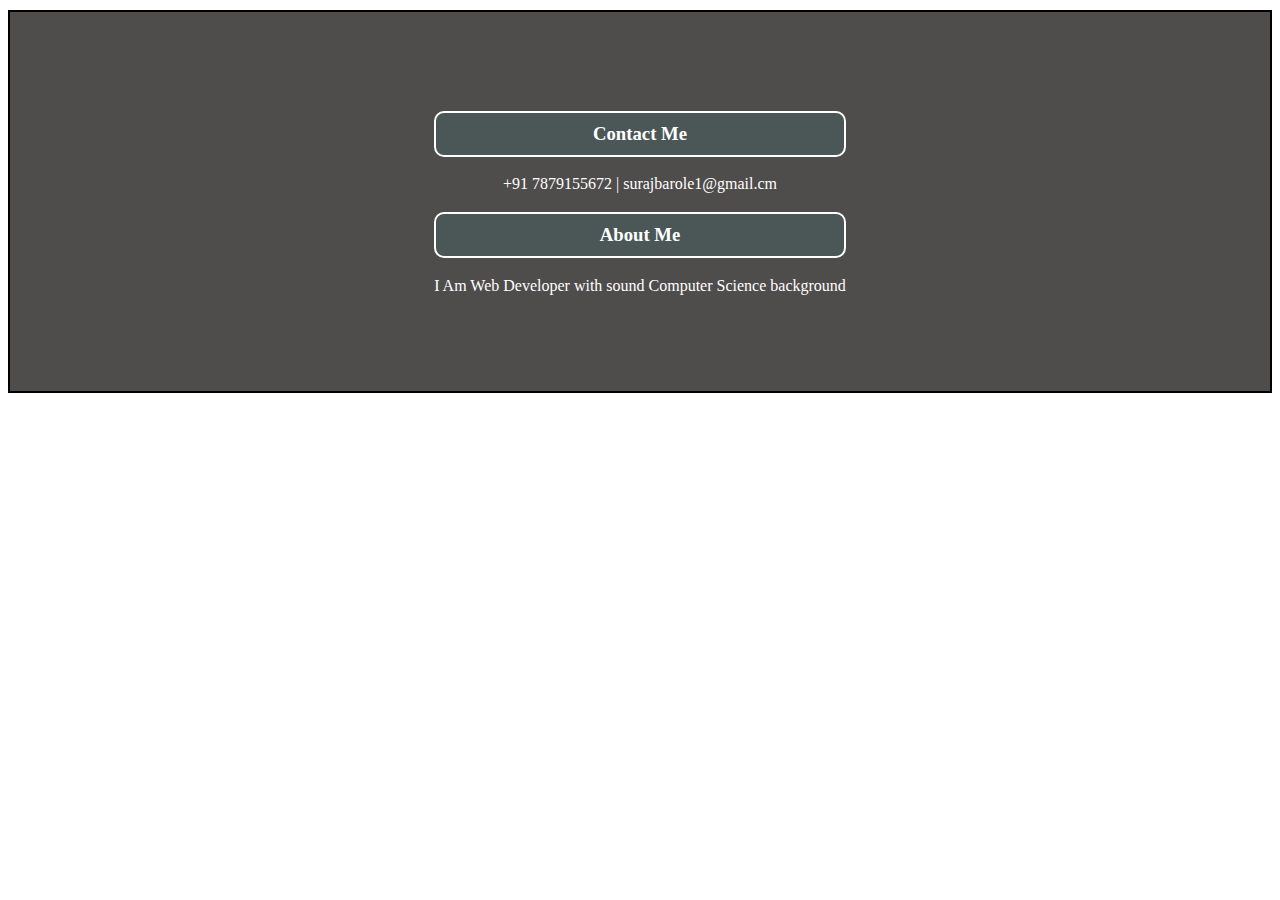
<file: contact.html>
<!DOCTYPE html>
<html lang="en">
<head>
    <meta charset="UTF-8">
    <meta name="viewport" content="width=device-width, initial-scale=1.0">
    <title>Document</title>
    <link rel="stylesheet" href="index.html">
</head>
<body>
    <style>
        /* Bottom Section */
#bottom-section {
  display: flex;
  justify-content: space-between;
  align-items: center;
  padding: 80px 0;
  border: 2px solid;
  background-color: #F00; /* Set your desired color */
}

#bottom-section p {
  color: #fff;
  text-align: center;
}
#bottom-section  {
  background-color: rgb(79, 76, 76);
 margin-top: 10px;
}
#bottom-section #contact{
  background-color: rgb(75, 87, 87);
  border: 2px solid;
  border-radius: 10px;
  text-align: center;
  padding: 10px;
  color: #ffffff;
}
#bottom-section #contact:hover{
  background-color: green;
  cursor: pointer;
  color: #000;
  transform: scale(1.09)
}
#bottom-section #about{
  padding: 10px;
  background-color: rgb(75, 87, 87);
  border: 2px solid;
  border-radius: 10px;
  text-align: center;
  padding: 10px;
  color: #ffffff;
}
#bottom-section #about:hover{
  background-color: green;
  cursor: pointer;
  color: #000;
  transform: scale(1.09)
  
}
@media (max-width: 1600px) {
    #bottom-section {
    flex-direction: column;
  }
}

    </style>
    <section id="bottom-section">
        <div class="container">
          <div class="row">
            <div class="col-md-6">
              <h3 id="contact">Contact Me</h3>
              <p>+91 7879155672 | surajbarole1@gmail.cm</p>
            </div>
            <div class="col-md-6">
              <h3 id="about">About Me</h3>
              <p>I Am Web Developer with sound Computer Science background</p>
            </div>
          </div>
        </div>
      </section>
</body>
</html>
</file>
